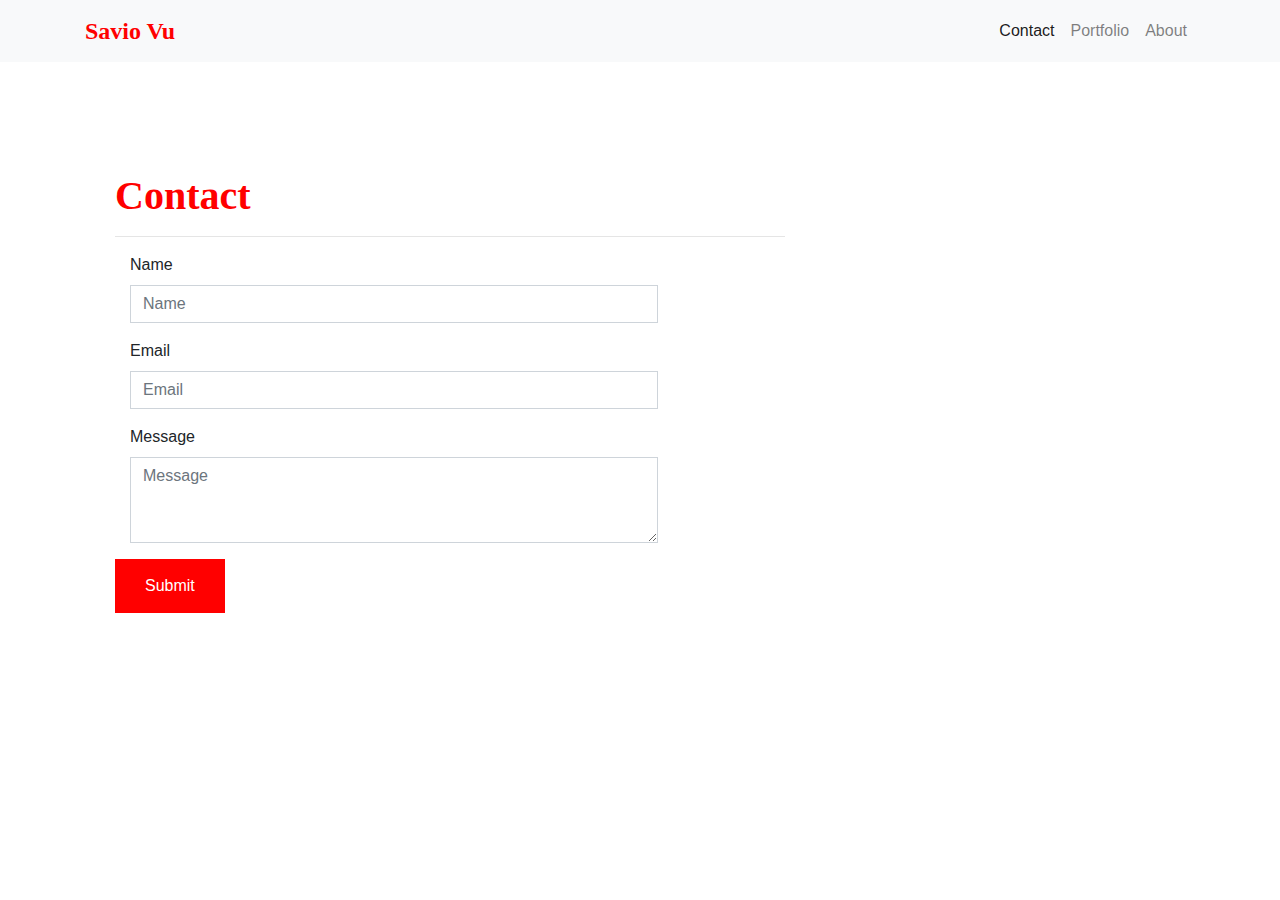
<file: contact.html>
<!DOCTYPE html>
<html lang="en-us">

<head>

  <meta charset="UTF-8">
  <meta name="viewport" content="width=device-width, initial-scale=1.0">
  <meta http-equiv="X-UA-Compatible" content="ie=edge">

  <title>Savio Vu BootStrap Portfolio</title>


  <link rel="stylesheet" href="https://stackpath.bootstrapcdn.com/bootstrap/4.3.1/css/bootstrap.min.css">
  <link rel="stylesheet" href="style.css" media="screen">

</head>

<body>

  <nav class="navbar navbar-expand-lg navbar-light bg-light">
    <div class="container">
      <a class="navbar-brand" href="index.html" id="logo">Savio Vu</a>
      <button class="navbar-toggler" type="button" data-toggle="collapse" data-target="#navbarTogglerDemo01"
        aria-controls="navbarTogglerDemo01" aria-expanded="false" aria-label="Toggle navigation">
        <span class="navbar-toggler-icon"></span>
      </button>
      <div class="collapse navbar-collapse" id="navbarTogglerDemo01">
        <ul class="navbar-nav ml-auto mt-2 mt-lg-0">
          <li class="nav-item">
            <a class="nav-link active" href="contact.html">Contact</a>
          </li>
          <li class="nav-item">
            <a class="nav-link" href="index.html">Portfolio</a>
          </li>
          <li class="nav-item">
            <a class="nav-link" href="aboutMe.html">About</a>
          </li>
        </ul>
      </div>

    </div>

  </nav>


  <main class="container">
    <section class="row">
      <div class="col-md-8">
        <form class="block form-horizontal">
          <h1 class="block-header">Contact</h1>
          <hr />
          <div class="form-group">
            <label for="name" class="col-sm-2 control-label">Name</label>
            <div class="col-sm-10">
              <input type="email" class="form-control" id="name" placeholder="Name">
            </div>
          </div>
          <div class="form-group">
            <label for="email" class="col-sm-2 control-label">Email</label>
            <div class="col-sm-10">
              <input type="password" class="form-control" id="email" placeholder="Email">
            </div>
          </div>
          <div class="form-group">
            <label class="col-sm-2 control-label" for="msg">Message</label>
            <div class="col-sm-10">
              <textarea id="msg" class="form-control" rows="3" placeholder="Message"></textarea>
            </div>
          </div>
          <button class="submit-btn">Submit</button>
        </form>
      </div>
    </section>
  </main>
  <script type="text/javascript" src="https://cdnjs.cloudflare.com/ajax/libs/jquery/3.2.1/jquery.min.js"></script>
  <script src="https://stackpath.bootstrapcdn.com/bootstrap/4.3.1/js/bootstrap.min.js"
    integrity="sha384-JjSmVgyd0p3pXB1rRibZUAYoIIy6OrQ6VrjIEaFf/nJGzIxFDsf4x0xIM+B07jRM"
    crossorigin="anonymous"></script>
  </script>

</body>

</html>
</file>
<file: style.css>
body {
    font-family: Arial, "Helvetica Neue", Helvetica, sans-serif;
    background-image: url("http://66.media.tumblr.com/88546745978d97e0fa1ab9837c6e0c61/tumblr_na3ombhk8K1qbh74zo3_1280.jpg");

  }
  
  html {
    position: relative;
    border-color: tan;

  }
  
  main {
    margin: 80px 0;
  }
  
  .block {
  
    padding: 30px;
    margin-bottom: 30px;
  }
  
  .block-header {
    color: red;
    font-family: Georgia, Times, "Times New Roman", serif;
    font-weight: bold;
  }
  
  #logo {
    font-family: Georgia, Times, "Times New Roman", serif;
    font-size: 24px;
    font-weight: bold;
    color: red;
  }

  .navbar-default .navbar-nav > li > a:hover {
    color:tan;
  }
  
  .navbar {
    border: none;
  }
  
  @media only screen and (max-width: 767px) {
    .navbar-header {
      background-color: gold;
    }
  }
  
  .connect-header {
    font-size: 25px;
  }
  
  .connect-photo {
    width: 55px;
    height: 55px;
  }
  
  #images {
    padding-top: 15px;
    text-align: center;
  }
  

  #about-image {
    float: left;
    width: 200px;
    margin: 0 20px 10px 0;
  }


  .port-image {
    margin: 20px auto;
    float: left;
    padding: 20px; 
  }

  .form-control {
    border-radius: 0;
    min-width: 100%;
    max-width: 100%;
  }
  
  .submit-btn {
    padding: 15px 30px;
    font-size: 16px;
    font-weight: lighter;
    color: #fff;
    background-color:red;
    border: 0;
  }
  
  .submit-btn:hover {
    opacity: .7;
  }
  .about-me-header {
    margin-bottom: 33px;
    font-family: Georgia, Times, "Times New Roman", serif;
    font-size: 32px;
    font-weight: bold
  }
</file>
